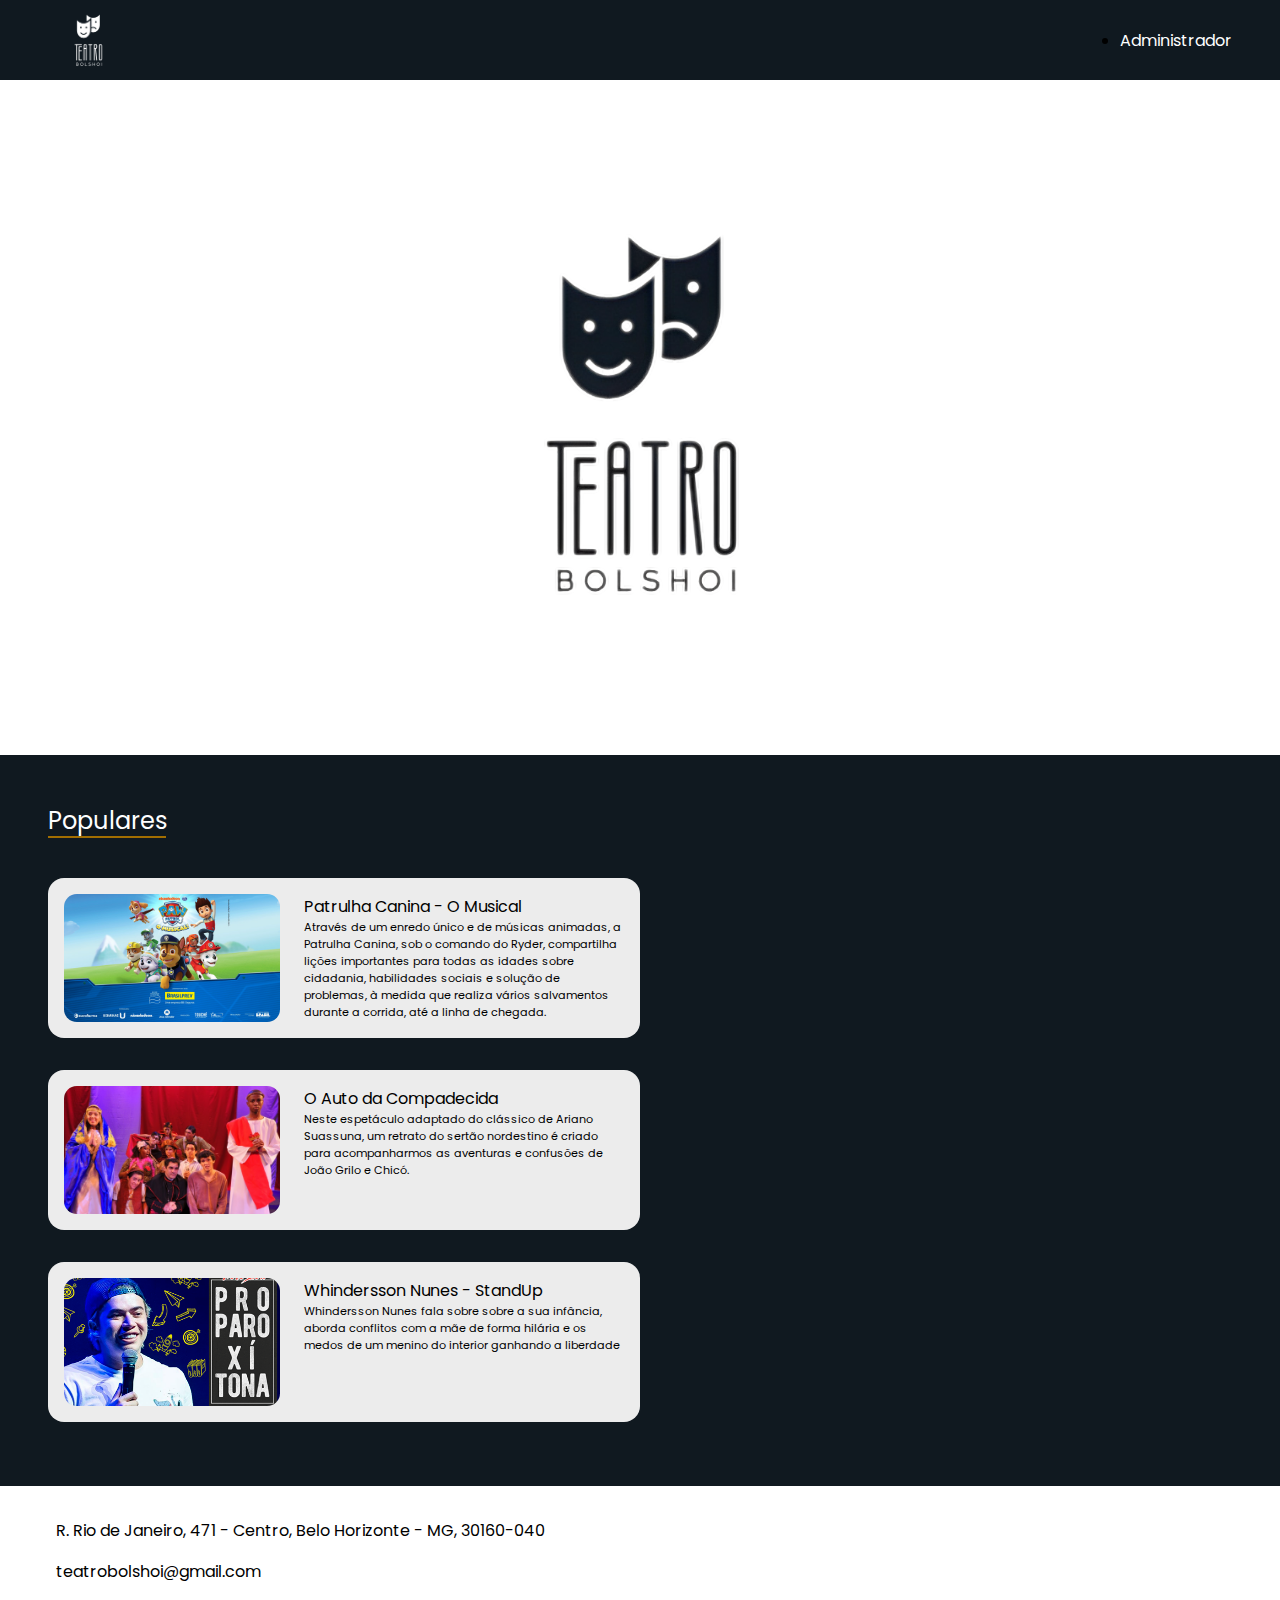
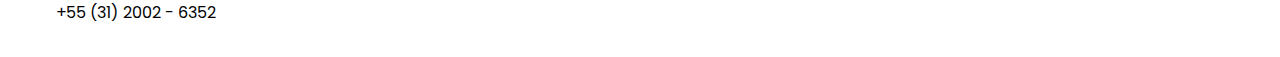
<file: index.html>
<!DOCTYPE html>
<html lang="en">
<head>
    <meta charset="UTF-8">
    <meta name="viewport" content="width=device-width, initial-scale=1.0">
    <link href='https://fonts.googleapis.com/css?family=Poppins' rel='stylesheet'>
    <link rel="stylesheet" href="https://cdnjs.cloudflare.com/ajax/libs/font-awesome/6.4.2/css/all.min.css" integrity="sha512-z3gLpd7yknf1YoNbCzqRKc4qyor8gaKU1qmn+CShxbuBusANI9QpRohGBreCFkKxLhei6S9CQXFEbbKuqLg0DA==" crossorigin="anonymous" referrerpolicy="no-referrer" />
    <link rel="stylesheet" href="estilo.css">
    <title>Teatro Bolshoi</title>
</head>
<body>
    <header>
        <nav id="nav">
            <div id="logo"><img src="logobranca.png" alt=""></div>
            <ul class="nav-list">
                
                <li><a href="index3.html" target="_blank">Administrador</a></li>
            </ul>
        </nav>
    </header>
    
    <main>
        <section id="capa">
            <div id="capalogo"><img src="logom3.png" alt=""></div>
        </section>

        <section id="populares">
            <p>Populares</p>
                <div class="eventos">
                    
                    <a href="index2.html" target="_blank">
                    <div class="eventounit" id="atr1">
                        <div class="imagem"><img src="patrulhacanina.jpg" alt=""></div>
                        
                        <div class="descricao">
                            <p>Patrulha Canina - O Musical</p>
                            <p>Através de um enredo único e de músicas animadas, a Patrulha Canina, sob o comando do Ryder, compartilha lições 
                                importantes para todas as idades sobre cidadania, habilidades sociais e solução de problemas, à medida que realiza 
                                vários salvamentos durante a corrida, até a linha de chegada.</p>
                        </div>
                    </div>
                    </a>
                    
                    <div class="eventounit" id=atr2>
                        <div class="imagem"><img src="autodacompad.jpg" alt=""></div>
                        
                        <div class="descricao">
                            <p>O Auto da Compadecida</p>
                            <p>Neste espetáculo adaptado do clássico de Ariano Suassuna, um retrato do sertão nordestino é criado para acompanharmos 
                                as aventuras e confusões de João Grilo e Chicó.</p>
                        </div>
                    </div>
                    
                    <div class="eventounit" id="atr3">
                        <div class="imagem"><img src="whindersson.png" alt=""></div>
                        
                        <div class="descricao">
                            <p>Whindersson Nunes - StandUp</p>
                            <p>Whindersson Nunes fala sobre sobre a sua infância, aborda conflitos com a mãe de forma hilária e os medos de um menino 
                                do interior ganhando a liberdade</p>
                        </div>
                    </div>
                </div>
                
        </section>
        <footer>
            <div id="partefooter">

                <div class="foot">
                    <div class="icons"><i class="fa-solid fa-location-dot" style="color: #F6A702;"></i></div>
                    <p>R. Rio de Janeiro, 471 - Centro, Belo Horizonte - MG, 30160-040 </p>
                </div>

                <div class="foot">
                    <div class="icons"><i class="fa-solid fa-envelope" style="color: #F6A702;"></i></div>
                    <p>teatrobolshoi@gmail.com</p>
                </div>

                <div class="foot">
                    <div class="icons"><i class="fa-solid fa-phone" style="color: #F6A702;"></i></div>
                    <p>+55 (31) 2002 - 6352</p>
                </div>
            </div>
        </footer>
    </main>
    
</body>
</html>
</file>
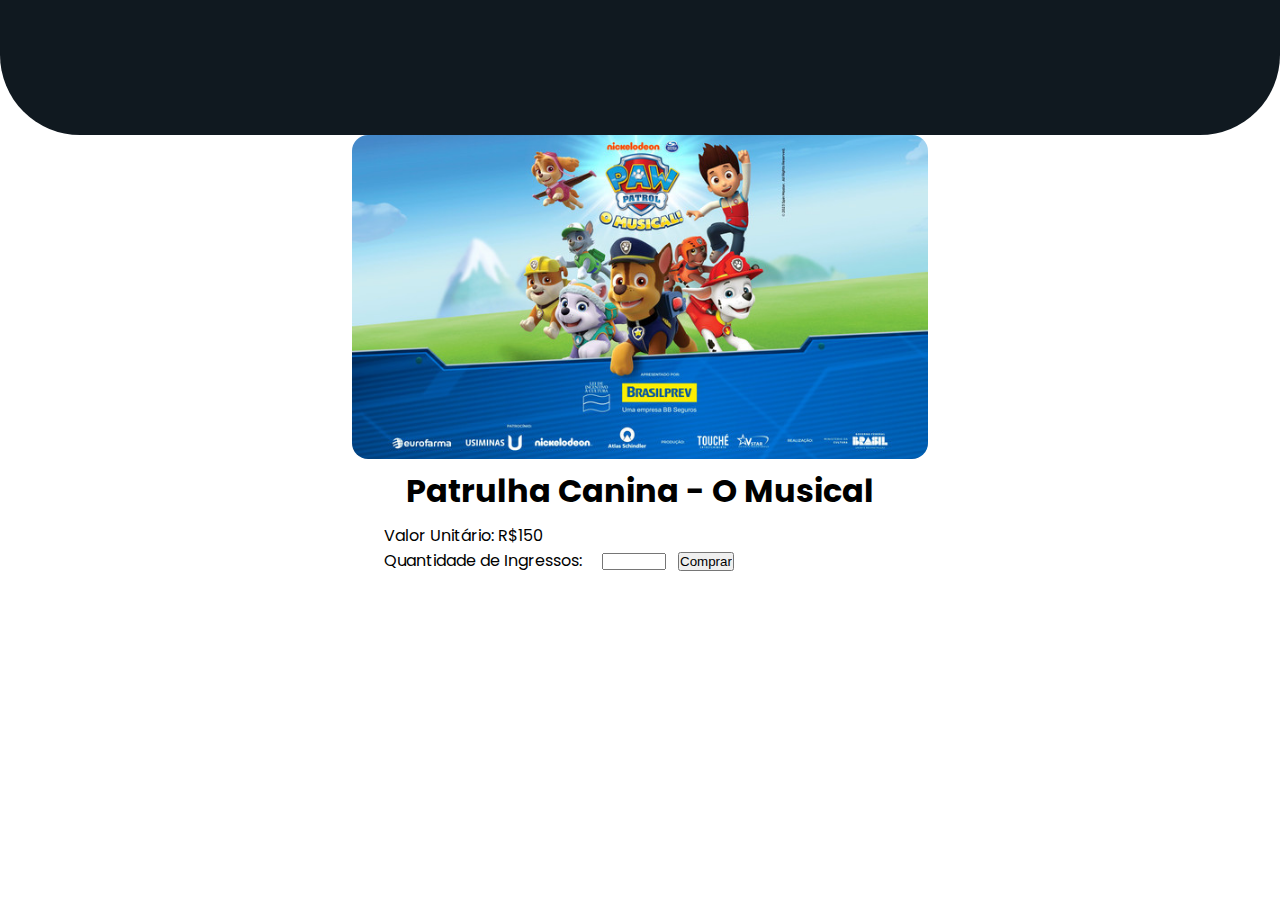
<file: index2.html>
<!DOCTYPE html>
<html lang="en">
<head>
    <meta charset="UTF-8">
    <meta name="viewport" content="width=device-width, initial-scale=1.0">
    <link href='https://fonts.googleapis.com/css?family=Poppins' rel='stylesheet'>
    <link rel="stylesheet" href="estilo2.css">
    <title>Patrulha Canina - O Musical</title>
</head>

<body>
    <main>
        <section id="introd">
            <div id="cor">
            </div>
            <div id="image">
                <img src="patrulhacanina.jpg" alt="">  
            </div>
        </section>

        <section id="content">
            <div id="texto">
            <h1>Patrulha Canina - O Musical</h1></div>
            <div id="texto2">
                <p>Valor Unitário: R$150</p>
                <p>Quantidade de Ingressos: <input type="number" id="num"> <input type="button" value="Comprar" onclick="comprar()"></p>
            </div>
            <div id="result">

            </div>

        </section>
    </main>  
    <script src="script.js"></script>  
</body>
</html>
</file>
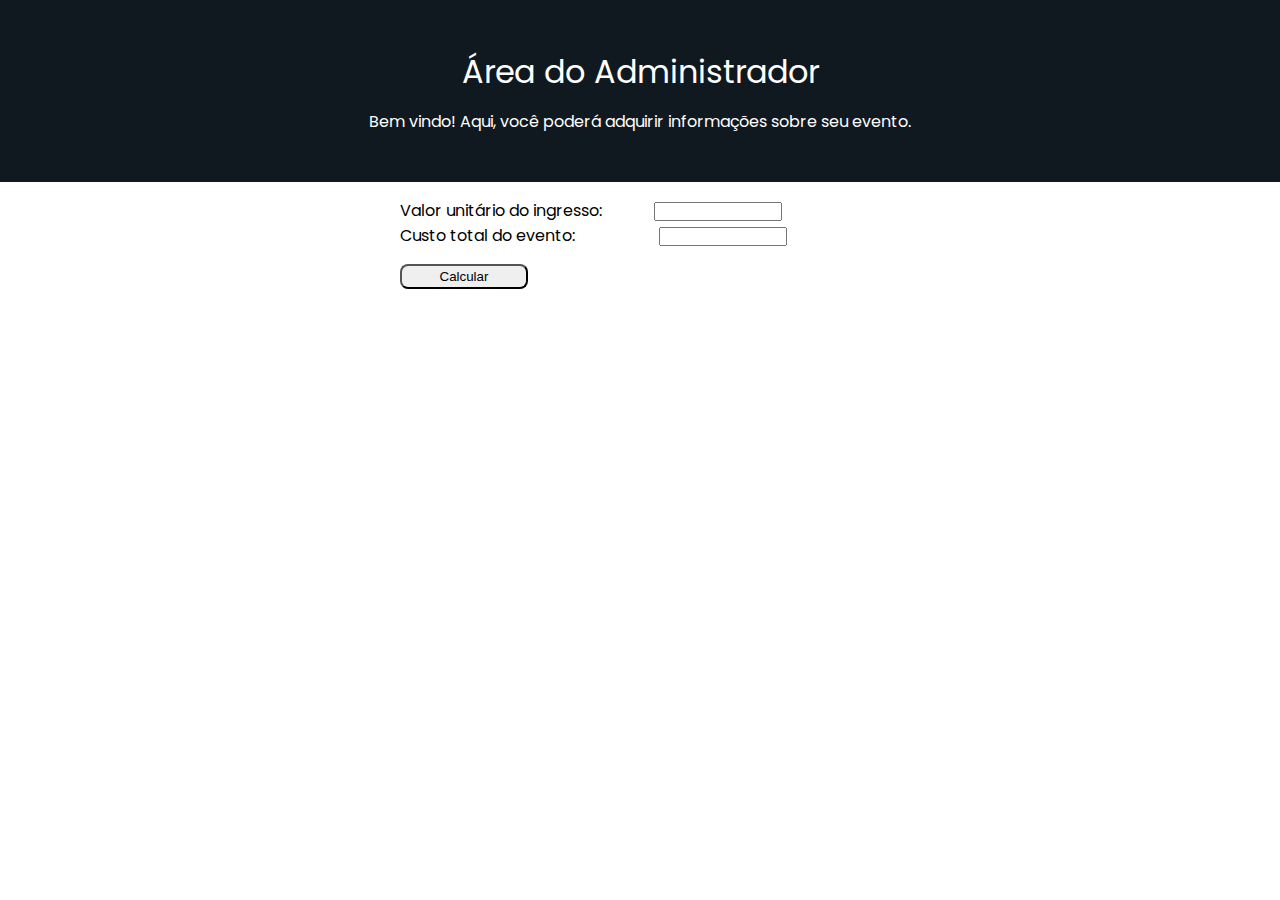
<file: index3.html>
<!DOCTYPE html>
<html lang="en">
<head>
    <meta charset="UTF-8">
    <meta name="viewport" content="width=device-width, initial-scale=1.0">
    <link rel="stylesheet" href="estilo3.css">
    <link href='https://fonts.googleapis.com/css?family=Poppins' rel='stylesheet'>
    <title>Área do Administrador</title>
</head>

<body>
    <main>
        <section id="a1">
            <div id="b1">
                <p>Área do Administrador</p>
                <p>Bem vindo! Aqui, você poderá adquirir informações sobre seu evento.</p>
            </div>
        </section>
        <section id="a2">
            <div id="b2"> 
                <p>Valor unitário do ingresso: <input type="number" id="numing"></p>
                <p>Custo total do evento: <input type="number" id="custoev"></p>
                <input type="button" value="Calcular" id="btnc" onclick="calcular()">
            </div>
        </section>
        <section id="a3">
            <div id="b3">
            </div>
        </section>
    </main>
    <script src="script2.js"></script>
</body>

</html>
</file>
<file: estilo.css>
*{
    margin: 0;
    padding: 0;
    box-sizing: border-box;
}

body{
    font-family: 'Poppins';
    width: 100%;
    height: auto;
    overflow-x: hidden;
}

main{
    width: auto;
    height: auto;
}

/* NAV */
#nav{
    display: flex;
    justify-content: space-between;
    align-items: center;
    padding: 0 3rem;
    background-color: #101920;
}

#logo{
    width: 5rem;
    height: 5rem;
}

#logo img{
    width: 5rem;
    height: 5rem;
    object-fit: cover;
}

nav a{
    text-decoration: none;
    color: white;
}

.nav-list{
    display: flex;
    opacity: 100%;
    transition: opacity 0.3s ease;;
}

.nav-list:hover{
    opacity: 70%;
}

/* CAPA TEATRO BOLSHOI*/

#capa{
    width: 100%;
    height: 75vh;
    background-color: aqua;
}

#capalogo{
    background-color: white;
    width: 100%;
    height: 100%;
    display: flex;
    justify-content: center;
}

#capalogo img{
    justify-content: center;
}



/* POPULARES */

#populares{
    height: 90vh;
    display: flex;
    flex-direction: column;
    justify-content: center;
    padding: 3rem;
}


.eventos a{
    text-decoration: none;
    color: black;
}

.imagem{
    width: 18vw;
    height: 22vh;
    width: 15rem;
    height: 8rem;

}

.imagem img{
    width: 100%;
    height: 100%;
    object-fit: cover;
    border-radius: 0.8rem;
}

.eventounit{
    display: flex;
    gap: 0 1.5rem ;
    box-sizing: border-box;
    background-color: rgb(236, 236, 236);
    width: 100%;
    height: auto;
    border-radius: 1rem;
    
    padding: 1rem;
}

.descricao{
    height: 100%;
    max-width: 25vw;
}

.descricao p:nth-child(1){
    font-size: 1rem;
}

.descricao p:nth-child(2){
    font-size: 0.7rem;
}

#populares{
    background-color: #101920;
    display: flex;
    width: 100vw; /* A seção ocupa 100% da largura */
    /* min-height: 100vh; */
    height: auto;
    flex-direction: column;
    box-sizing: border-box;
}

.eventos{
    gap: 2rem;
    width: 50%;
    height: 100%;
    display: flex;
    flex-direction: column;
    background-color: #101920;
    justify-content: center;
    /* min-height: 100vh; */
    margin-bottom: 1rem;
}

#populares>p{
    font-size: 1.5rem;
    color: white;
    margin-bottom: 2.5rem;
    position: relative;
    max-width: 20%;
}

#populares>p::after{
    content: "";
  display: block;
  border-bottom: 1px solid #000; /* Cor e estilo da linha */
  border-bottom: 2px outset #F6A702;
  width: 50%; /* Ajuste a largura conforme necessário */
  position: absolute;
  bottom: 0;
  left: 0;
}




/* footer */
footer{
    height: auto;
}

#partefooter{
    max-width: 50vw;
    padding: 1.5rem;
}

.foot{
    display: flex;
    padding: 0.5rem;
    gap: 1.5rem;
}

/* HOVER */

#atr1, #atr2, #atr3{
    transition: transform 0.3s ease;
}
#atr1:hover, #atr2:hover, #atr3:hover{
    transform: scale(1.05);
    box-shadow: 1rem 1rem 4rem rgba(255, 255, 255, 0.26);
}


/*MEDIA QUERY*/

@media (max-width: 768px) {
    section {
      min-height: 50vh; /* Reduzindo a altura para telas menores */
      overflow: hidden;
    }
    .eventos{
        padding-top: 1rem;
        width: 100%;
        min-height: auto;
    }
    .descricao{
        flex-wrap: wrap;
        max-width: 45vw;
    }
    .eventounit{
        height: 18vh;
        width: 100%;
        gap: 0.8rem;
        padding: 0.5rem;
    }
    #partefooter{
        max-width: 100vw;
    }
    .imagem{
        width: 15rem;
        height: 7rem;
    }
    .descricao p:nth-child(1){
        font-size: 0.8rem;
    }
    .descricao p:nth-child(2){
        font-size: 0.4rem;
    }
    #populares{
        padding: 1.5rem;
    }
    #populares>p{
        max-width: 40vw;
    }
    #partefooter .foot:last-child p{
        text-decoration: none;
    }
    #nav{
        padding: 0 1.5rem;
    }
  body{
    overflow-x: hidden;
  }

}
</file>
<file: estilo2.css>
*{
    margin: 0;
    padding: 0;
    box-sizing: border-box;
}

body{
    font-family: 'Poppins';
    overflow-x: hidden;
}

/* começo */

#cor{
    width: 100vw;
    height: 15vh;
    background-color: #101920;
    border-radius: 0 0 5rem 5rem;
   
  position: relative; /* ou position: static; */
  z-index: 1;
}

#image{
    width: 45%;
    display: flex;
    margin: auto;
    
}

#image img{
    width: 100%;
    height: 100%;
    object-fit: cover;
    border-radius: 1rem;
}

#content{
    width: 100vw;
    height: 50vh;
}

#texto{
    display: flex;
    margin: 0;
    width: 100vw;
    height: auto;
    justify-content: center;

}

#texto h1{
    padding: 0.5rem;
}

#texto2{
    width: 40vw;
    margin: 0 auto;
}




input#num{
    width: 4rem;
    height: 1.1rem;
    margin-left: 1rem;
    margin-right: 0.5rem;
}

#result{
    width: 40vw;
    margin: 0 auto;
    padding-top: 1rem;
    color: green;
}

.det{
    color: black;
}

.detalhes-compra{
    color: rgb(65, 65, 219);
}
/* imagem */



/* MEDIA QUERY */
@media (max-width: 768px){

    
    #introd{
        height: 23vh;
    }
    #cor{
        height: 5vh;
    }
    #image{
        width: 60vw;
    }
    #texto2{
        width: 80vw;
    }
    #result{
        width: 80vw;
    }
    #result>p{
        font-size: 0.8rem;
    }

}
body{
    overflow-x: hidden;
}
</file>
<file: estilo3.css>
*{
    margin: 0;
    padding: 0;
    box-sizing: border-box;
    overflow-x: hidden;
}

body{
    font-family: 'Poppins';
}

/* BEM VINDO */

div#b1{
    padding: 3rem;
    text-align: center;
    background-color: #101920;
    color: white;
}

#b1 p:nth-child(1){
    font-size: 2rem;
    margin-bottom: 0.8rem;
}

/* QTS INGRESSOS PRECISA */


#b2{
    width: 40vw;
    margin: 0 auto;
    padding: 1rem;
}

input#custoev{
    width: 8rem;
    margin-left: 5rem;
}

input#numing{
    width: 8rem;
    margin-left: 3rem;
    
}

input#btnc{
    width: 8rem;
    height: 1.6rem;
    margin-top: 1rem;
    border-radius: 0.5rem;
}

#b3 {
    display: flex;
    margin: auto 0;
    justify-content: center;
}

p.texto{
    width: 40vw;
}
/* media query*/

@media (max-width: 768px) {
    #b2{
        width: 80vw;
    }
    input#numing{
        margin: 0;
    }
    input#custoev{
        margin: 0;
    }
    #b3{
        width: 100vw;
        height: auto;
    }
    #a3{
        width: 100vw;
        height: 100vh;
    }

    #b3{
        height: auto;
        margin: 0;
        width: 100vw;
        display: flex;
        justify-content: center;
    }

    P.texto{
        margin: 0;
        color: black;
        font-size: 0.7rem;
        padding-top: 0.5rem;
        width: 80vw;
    }

}
</file>
